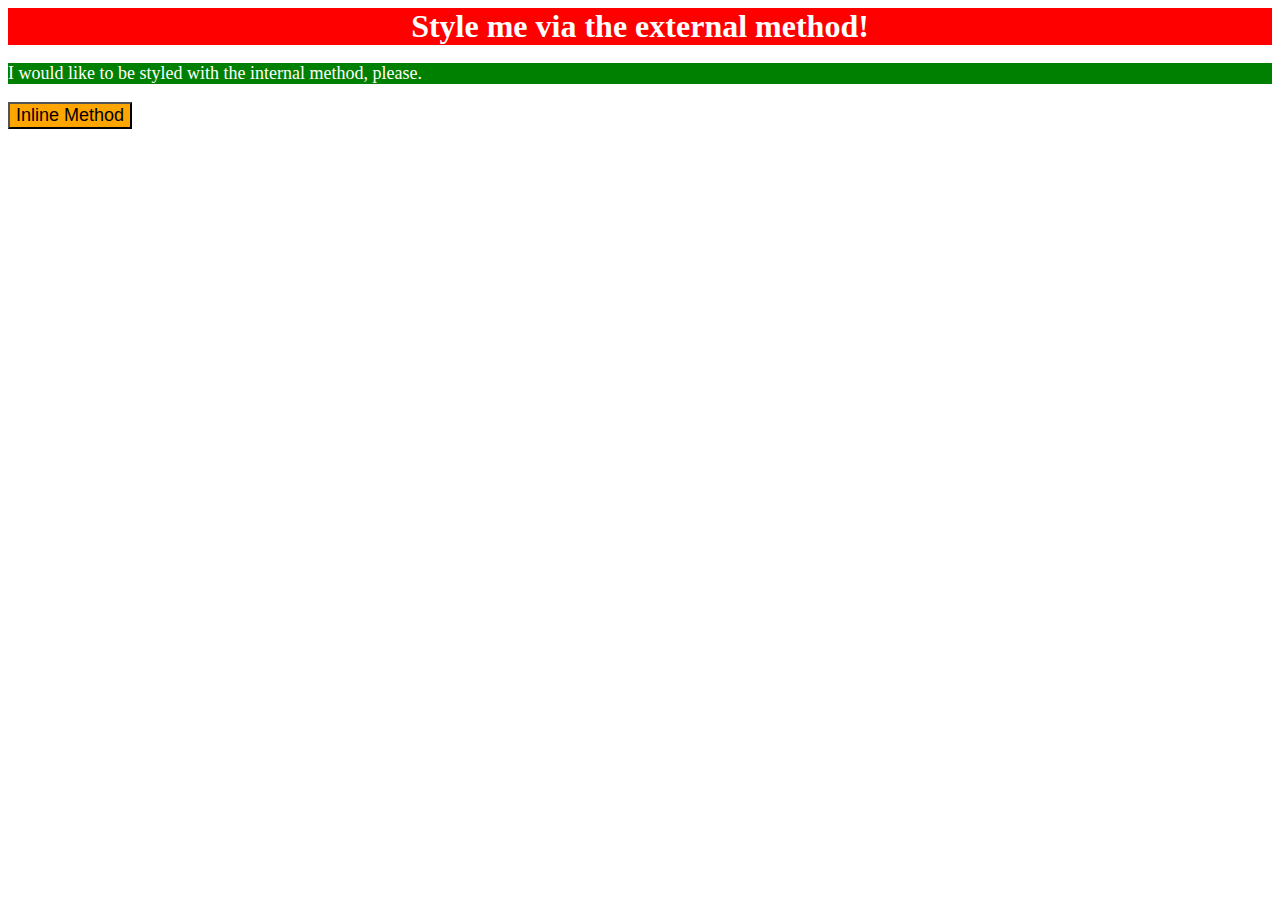
<file: foundations/01-css-methods/index.html>
<!DOCTYPE html>
<html lang="en">
<head>
  <meta charset="UTF-8">
  <meta http-equiv="X-UA-Compatible" content="IE=edge">
  <meta name="viewport" content="width=device-width, initial-scale=1.0">
  <link rel="stylesheet" href="style.css">
  <style>
    p {
      background-color: green;
      color: white;
      font-size: 18px;
    }
  </style>
  <title>Methods for Adding CSS</title>
</head>
<body>
  <div>Style me via the external method!</div>
  <p>I would like to be styled with the internal method, please.</p>
  <button style = "background-color: orange; font-size: 18px;" >Inline Method</button>
</body>
</html>
</file>
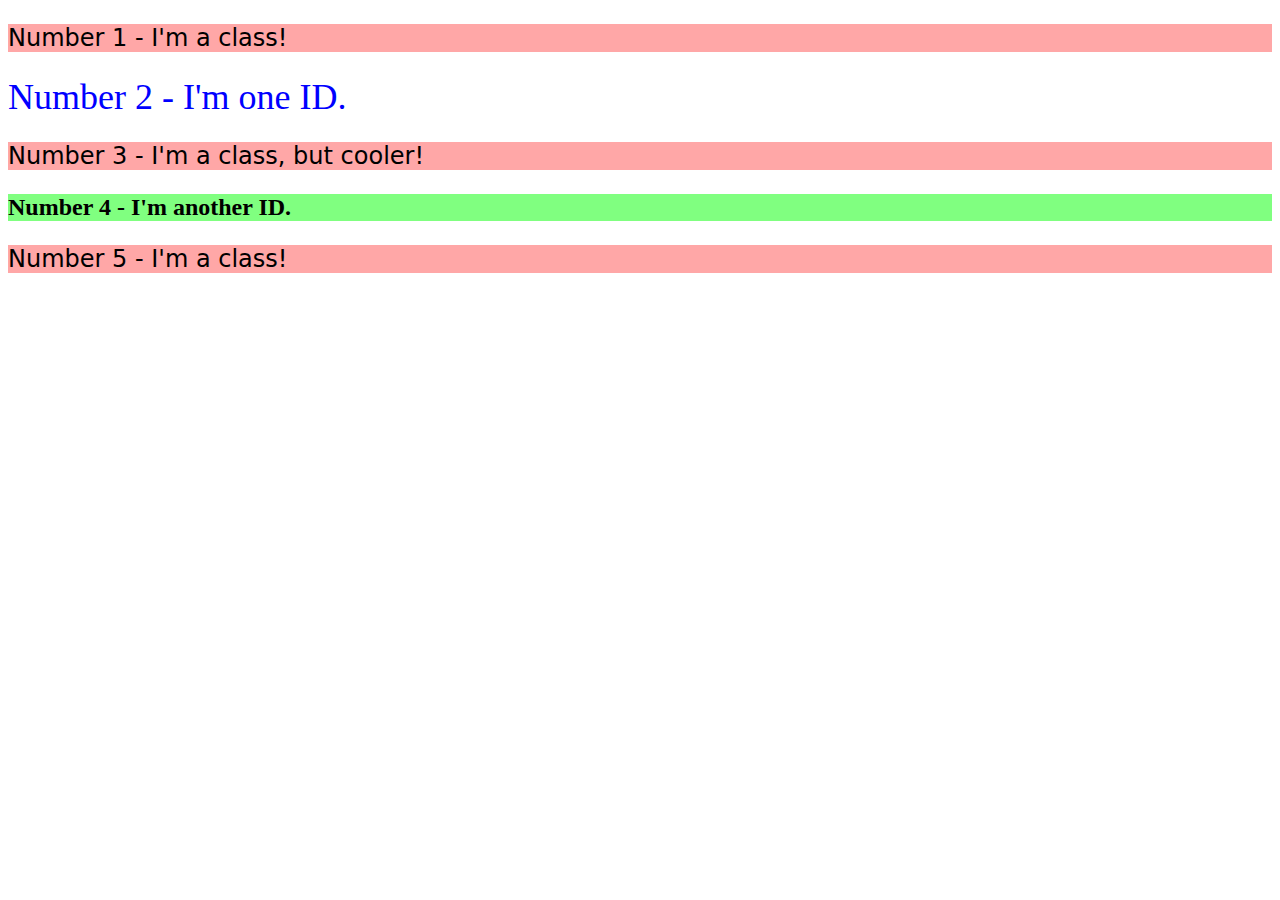
<file: foundations/02-class-id-selectors/index.html>
<!DOCTYPE html>
<html lang="en">
<head>
  <meta charset="UTF-8">
  <meta http-equiv="X-UA-Compatible" content="IE=edge">
  <meta name="viewport" content="width=device-width, initial-scale=1.0">
  <title>Class and ID Selectors</title>
  <link rel="stylesheet" href="./style.css">
</head>
<body>
  <p class="odd">Number 1 - I'm a class!</p>
  <div id="num2">Number 2 - I'm one ID.</div>
  <p class="odd large-text" >Number 3 - I'm a class, but cooler!</p>
  <div id="num4">Number 4 - I'm another ID.</div>
  <p class="odd">Number 5 - I'm a class!</p>
</body>
</html>
</file>
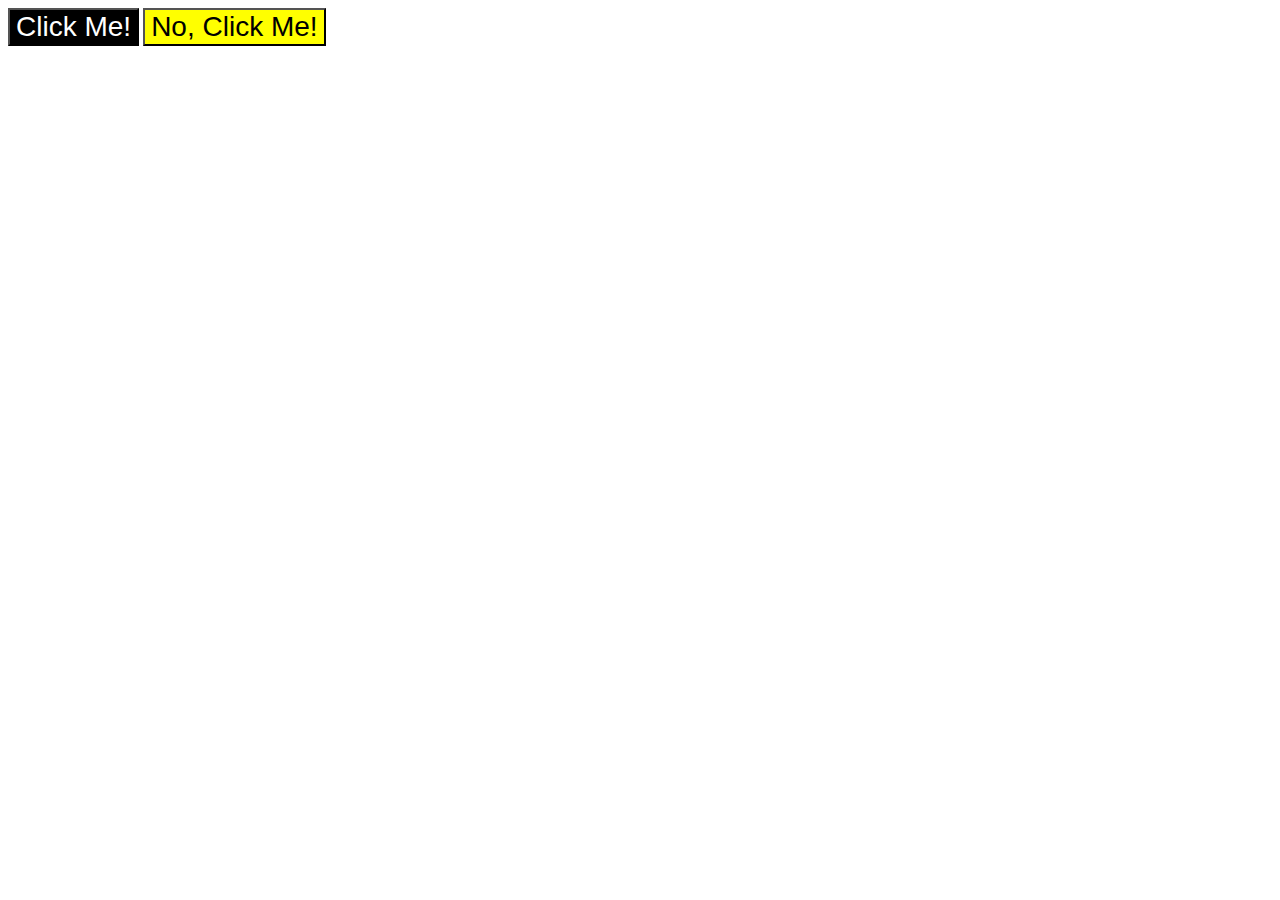
<file: foundations/03-grouping-selectors/index.html>
<!DOCTYPE html>
<html lang="en">
<head>
  <meta charset="UTF-8">
  <meta http-equiv="X-UA-Compatible" content="IE=edge">
  <meta name="viewport" content="width=device-width, initial-scale=1.0">
  <title>Grouping Selectors</title>
  <link rel="stylesheet" href="style.css">
</head>
<body>
  <button class="b1">Click Me!</button>
  <button class="b2">No, Click Me!</button>
</body>
</html>
</file>
<file: foundations/01-css-methods/style.css>
/*style.css*/

div {
    background-color: red;
    color: white;
    font-size: 32px;
    text-align: center;
    font-weight: 700;
}
</file>
<file: foundations/02-class-id-selectors/style.css>
.odd {
    background-color: rgb(255, 167, 167);;
    font-family: Verdana, DejaVu Sans, sans-serif;
}

.odd, 
.large-text {
    font-size: 24px;
}

#num2 {
    color: #0000ff;
    font-size: 36px;
}

#num4 {
    background-color: hsl(120, 100%, 75%);
    font-size: 24px;
    font-weight: 700;
}
</file>
<file: foundations/03-grouping-selectors/style.css>
.b1,
.b2 {
    font-size: 28px;
    font-family: Helvetica, "Times New Roman", sans-serif;
}

.b1 {
    background-color: black;
    color: white;
}

.b2 {
    background-color: yellow;
}
</file>
